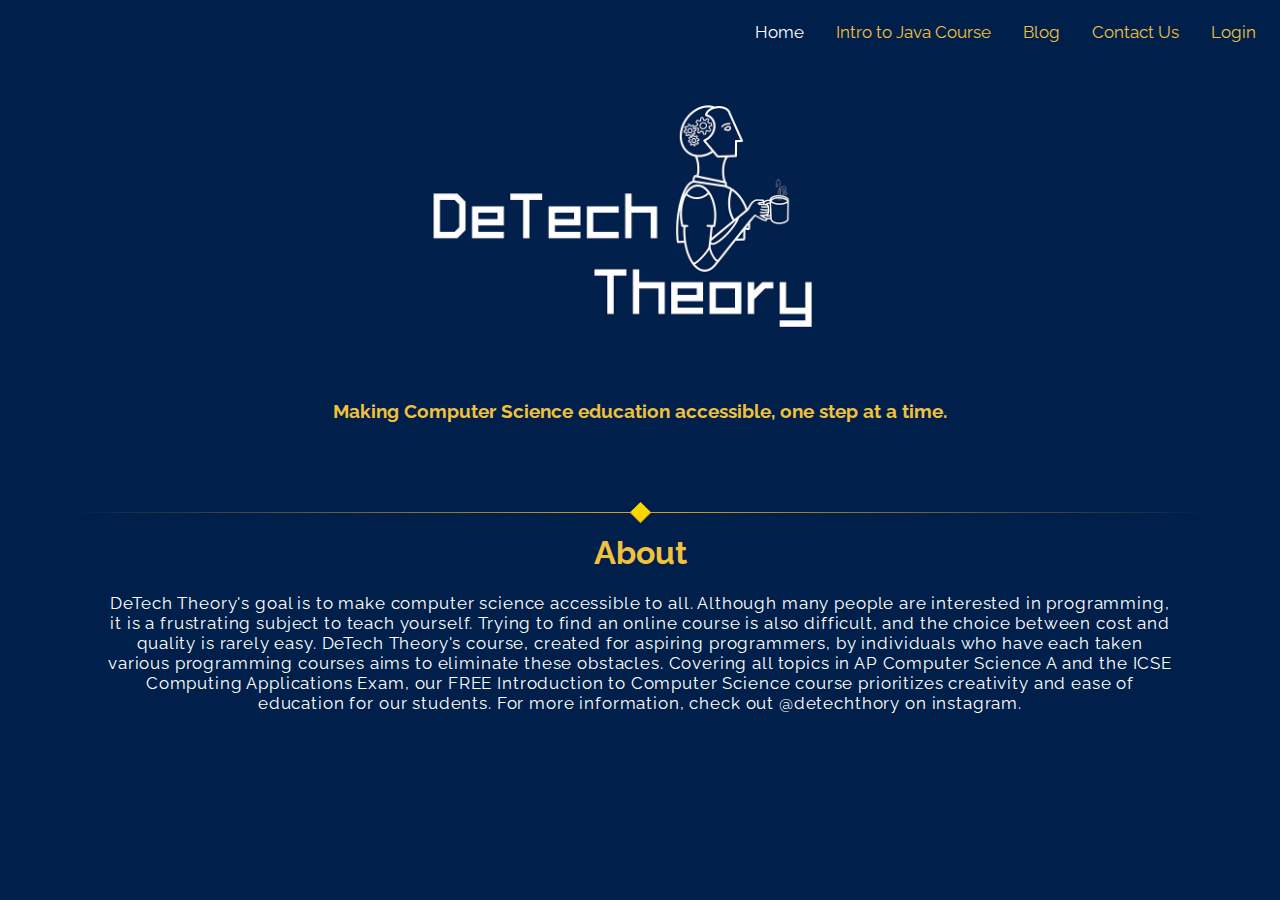
<file: index.html>
<!DOCTYPE html>
<html lang="en">
  <head>
    <meta charset="utf-8">
    <meta http-equiv="X-UA-Compatible" content="IE=edge">
    <meta name="viewport" content="width=device-width, initial-scale=1.0">
    <title>DeTech Theory | Free Coding Tips </title>
    <link href="https://fonts.googleapis.com/css2?family=Raleway&display=swap" rel="stylesheet">
    <link rel="stylesheet" href="main.css">
    
    
  </head>

  <div class="topnav">
    <a href="login.html">Login</a>
    <a href="contactus.html">Contact Us</a>
    <a href="blog.html">Blog</a>
    <a href="javacourse.html">Intro to Java Course</a>
    <a class="active" href="#home">Home</a>
    
  </div>

  <body class="color-theme", style="text-align: center;">


    <div style="text-align: center;">

      <img width="700" src= detechlogo.png>
      
    </div>
      
    <h3>Making Computer Science education accessible, one step at a time.    </h3>

</div>

<div class="divider div-transparent div-arrow-down"></div>

<h1> About </h1>

<p1><span style="font-size:17px;"><span style="letter-spacing:0.05em;"> DeTech Theory's goal is to make computer science accessible to all. Although many people are interested in programming, it is a frustrating subject to teach yourself. Trying to find an online course is also difficult, and the choice between cost and quality is rarely easy.
   DeTech Theory's course, created for aspiring programmers, by individuals who have each taken various programming courses aims to eliminate these obstacles. Covering all topics in AP Computer Science A and the ICSE Computing Applications Exam, our FREE Introduction to Computer Science course prioritizes creativity and ease of education for our students.
  For more information, check out @detechthory on instagram.</span></span> </p1>

  </body>
</html>
</file>
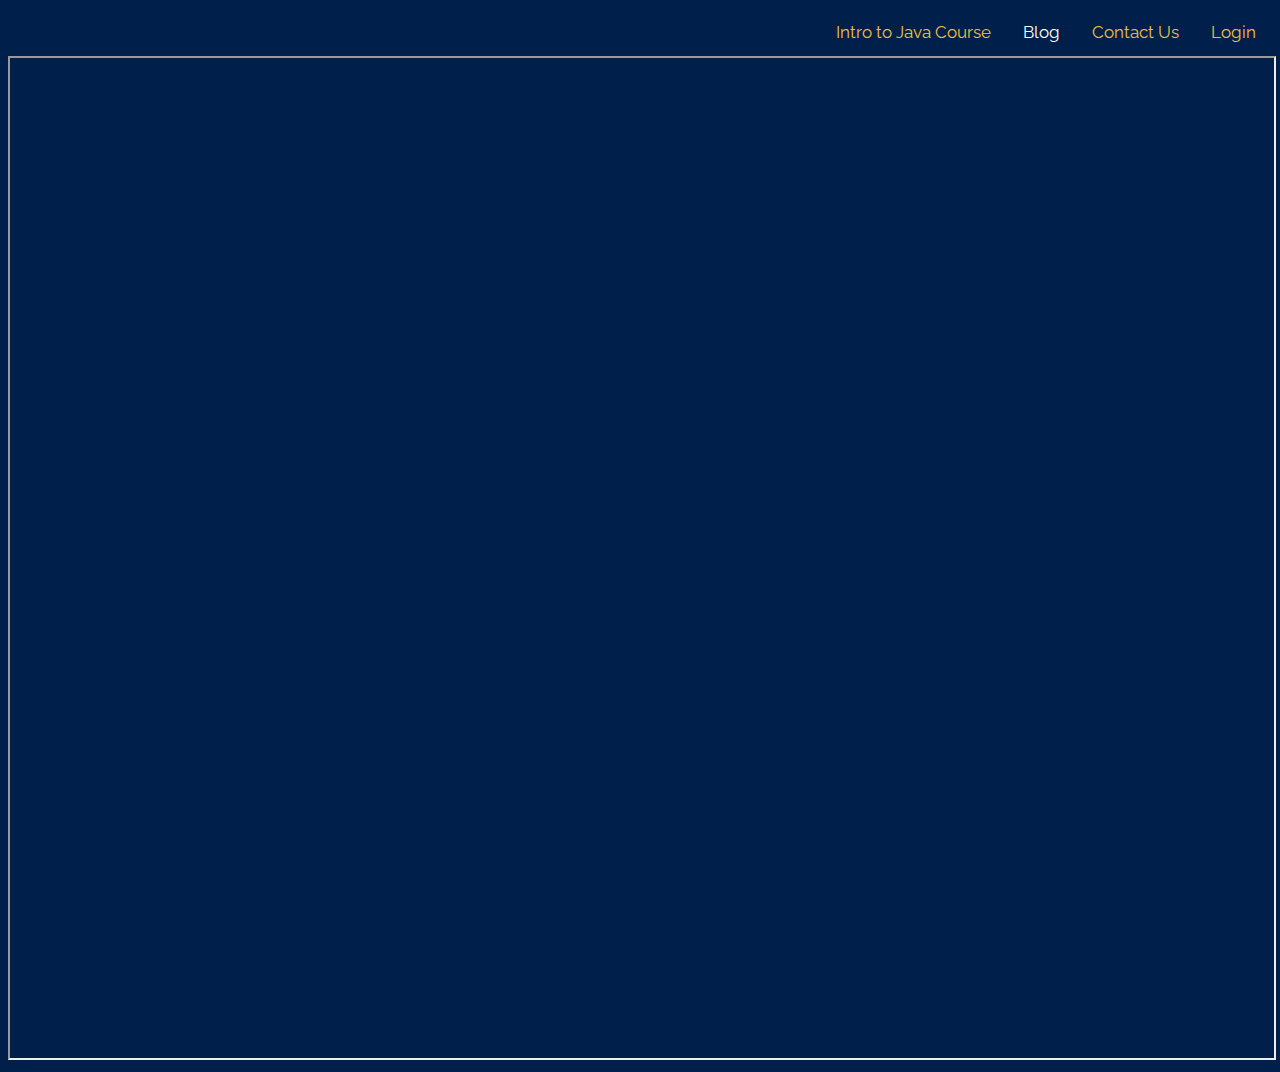
<file: blog.html>
<!DOCTYPE html>
<html lang="en">
  <head>
    <meta charset="utf-8">
    <meta http-equiv="X-UA-Compatible" content="IE=edge">
    <meta name="viewport" content="width=device-width, initial-scale=1.0">
    <title>DeTech Theory | Free Coding Tips </title>
    <link href="https://fonts.googleapis.com/css2?family=Raleway&display=swap" rel="stylesheet">
    <link rel="stylesheet" href="main.css">
    
    
  </head>

  <div class="topnav">
    <a href="login.html">Login</a>
    <a href="contactus.html">Contact Us</a>
    <a class="active" href="blog.html">Blog</a>
    <a href="javacourse.html">Intro to Java Course</a>
  </div>

  <body class="color-theme", style="text-align: center;">

    <iframe src ="https://detechtheory.blogspot.com" width="100%" height="1000">
      <p>Your browser does not support iFrames.</p>
      </iframe>

  </body>
</html>
</file>
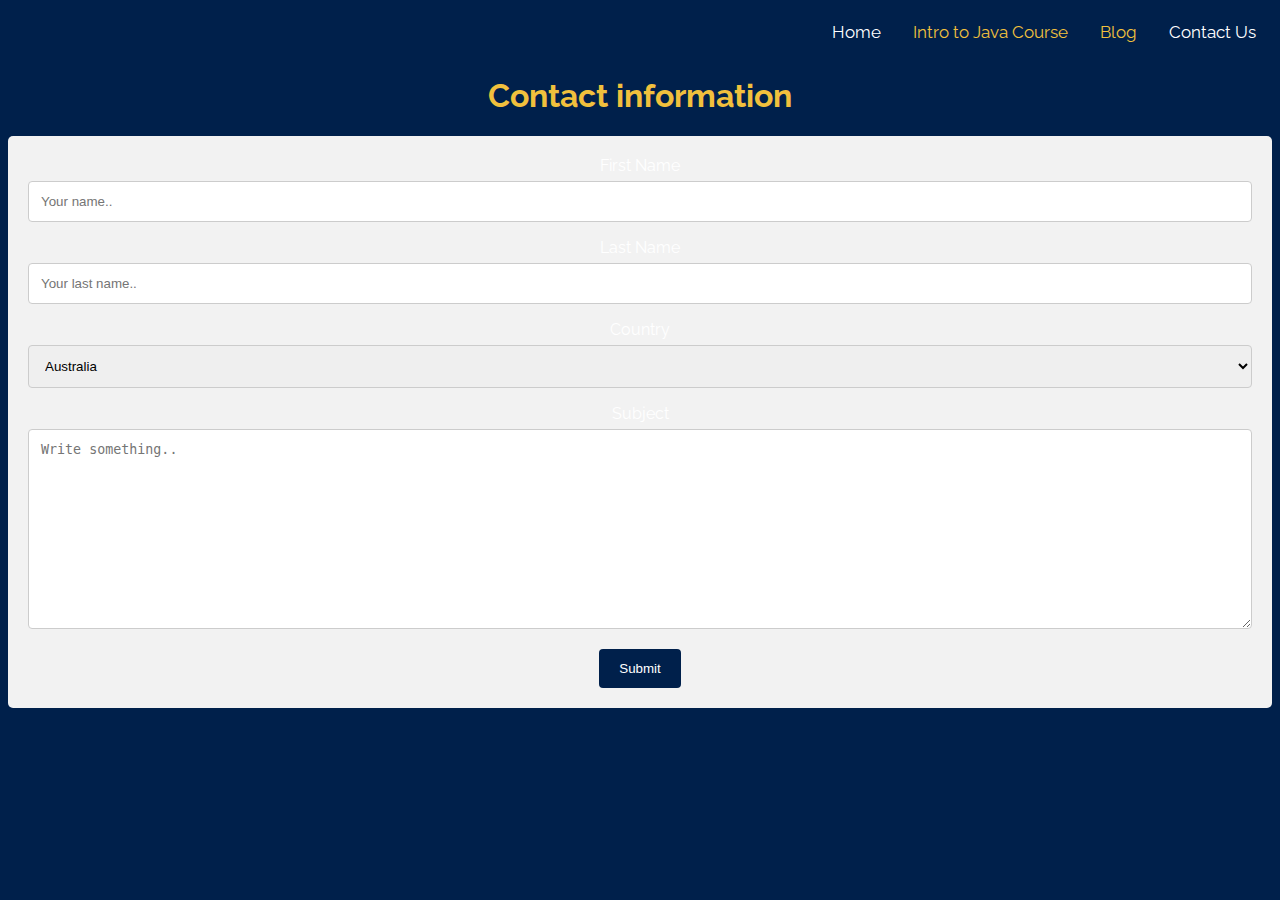
<file: contactus.html>
<!DOCTYPE html>
<html lang="en">
  <head>
    <meta charset="utf-8">
    <meta http-equiv="X-UA-Compatible" content="IE=edge">
    <meta name="viewport" content="width=device-width, initial-scale=1.0">
    <title>DeTech Theory | Free Coding Tips </title>
    <link href="https://fonts.googleapis.com/css2?family=Raleway&display=swap" rel="stylesheet">
    <link rel="stylesheet" href="main.css">
    <link rel="stylesheet" href="contactus.css">
    
    
  </head>

  <div class="topnav">
    <a class="active" href="contactus.html">Contact Us</a>
    <a href="blog.html">Blog</a>
    <a href="javacourse.html">Intro to Java Course</a>
    <a class="active" href="index.html">Home</a>
  </div>

  <body class="color-theme", style="text-align: center;">

 <h1> Contact information </h1>

 <div class="container">
  <form action="action_page.php">

    <label for="fname">First Name</label>
    <input type="text" id="fname" name="firstname" placeholder="Your name..">

    <label for="lname">Last Name</label>
    <input type="text" id="lname" name="lastname" placeholder="Your last name..">

    <label for="country">Country</label>
    <select id="country" name="country">
      <option value="australia">Australia</option>
      <option value="canada">Canada</option>
      <option value="usa">USA</option>
    </select>

    <label for="subject">Subject</label>
    <textarea id="subject" name="subject" placeholder="Write something.." style="height:200px"></textarea>

    <input type="submit" value="Submit">

  </form>
</div>


  </body>
</html>
</file>
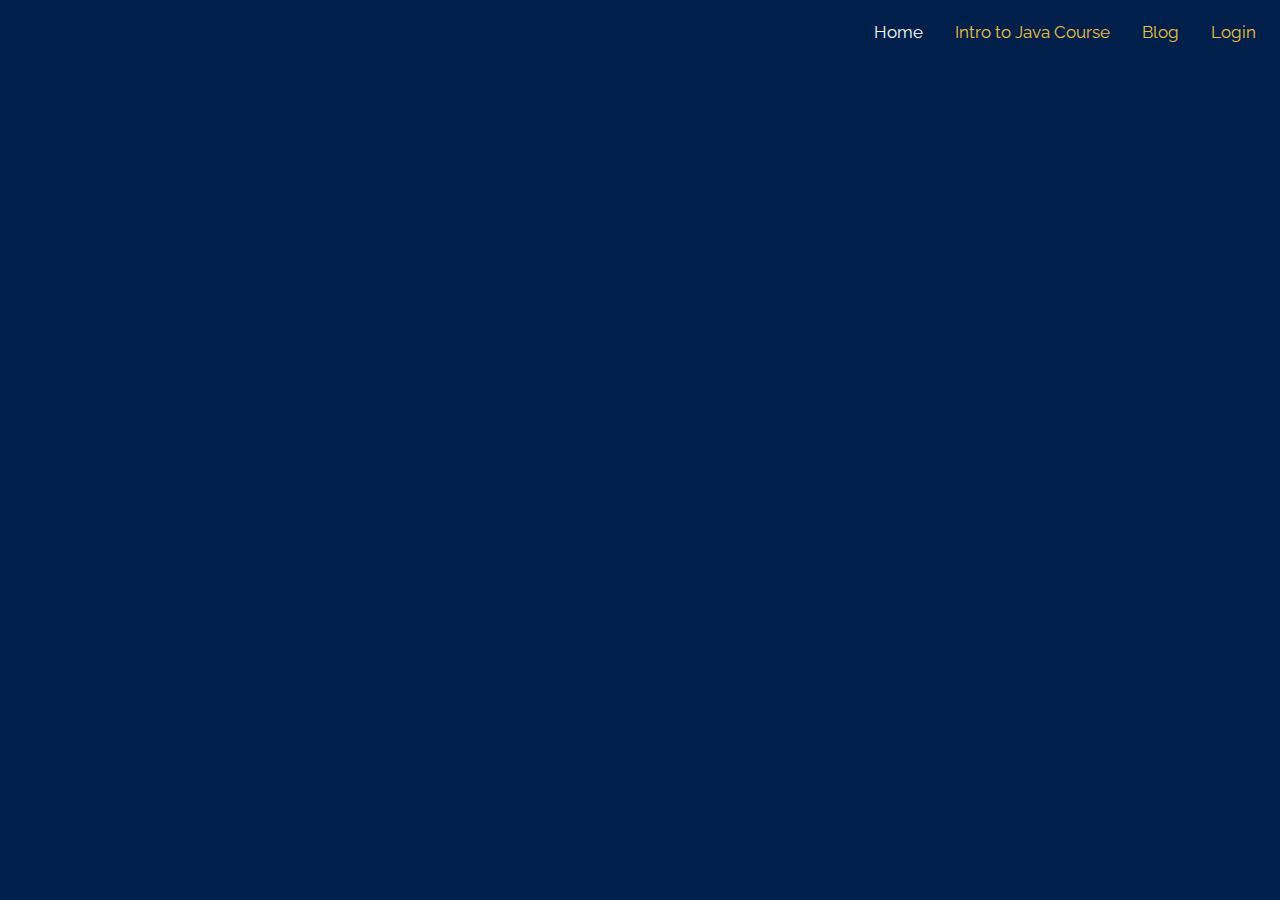
<file: javacourse.html>
<!DOCTYPE html>
<html lang="en">
  <head>
    <meta charset="utf-8">
    <meta http-equiv="X-UA-Compatible" content="IE=edge">
    <meta name="viewport" content="width=device-width, initial-scale=1.0">
    <title>DeTech Theory | Free Coding Tips </title>
    <link href="https://fonts.googleapis.com/css2?family=Raleway&display=swap" rel="stylesheet">
    <link rel="stylesheet" href="main.css">
    
    
  </head>

  <div class="topnav">
    <a href="login.html">Login</a>
    <a href="blog.html">Blog</a>
    <a href="javacourse.html">Intro to Java Course</a>
    <a class="active" href="javacourse.html">Home</a>
  </div>

  <body class="color-theme", style="text-align: center;">


  </body>
</html>
</file>
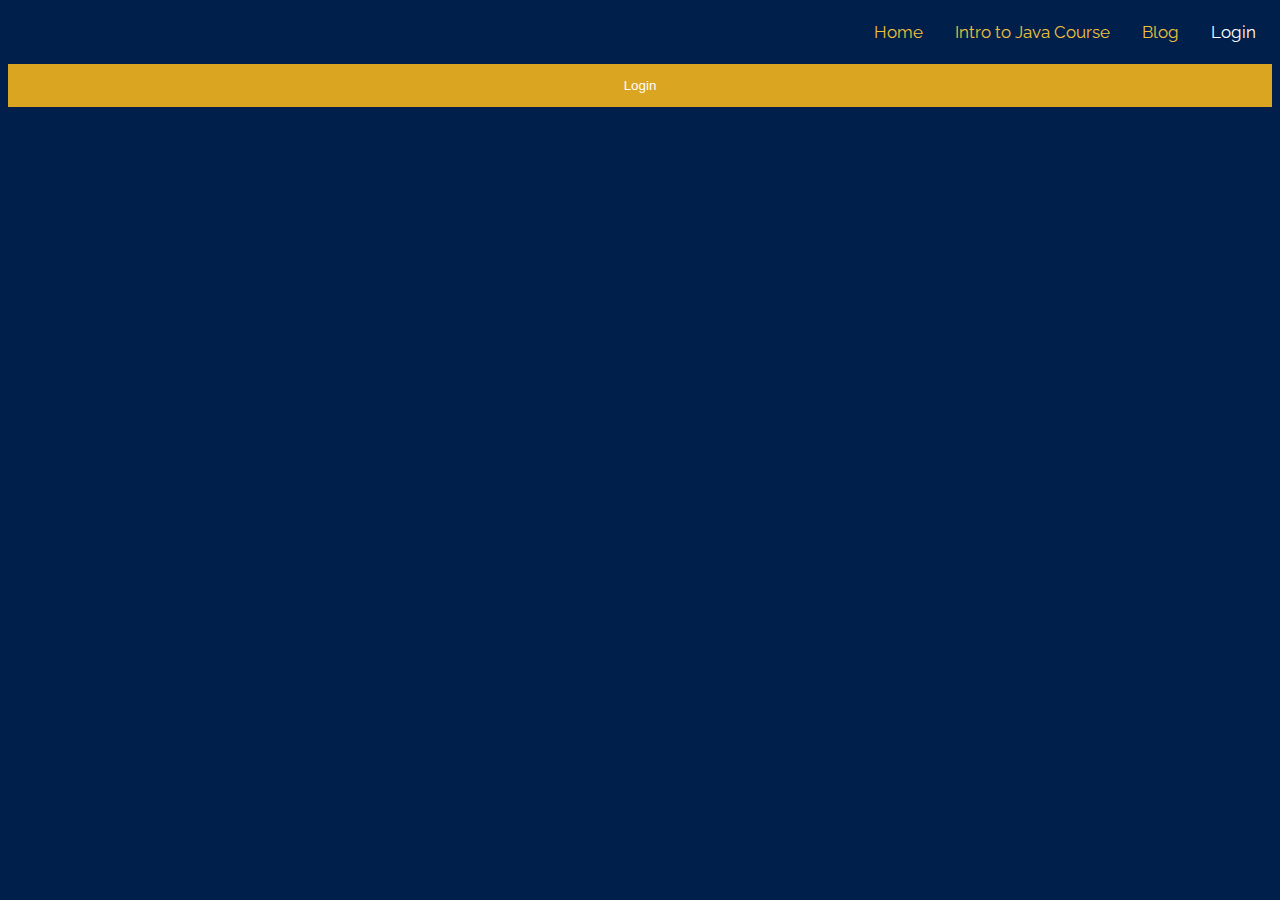
<file: login.html>
<!DOCTYPE html>
<html lang="en">
  <head>
    <meta charset="utf-8">
    <meta http-equiv="X-UA-Compatible" content="IE=edge">
    <meta name="viewport" content="width=device-width, initial-scale=1.0">
    <title>DeTech Theory | Free Coding Tips </title>
    <link href="https://fonts.googleapis.com/css2?family=Raleway&display=swap" rel="stylesheet">
    <link rel="stylesheet" href="main.css">
    <link rel="stylesheet" href="login.css">
    
    
  </head>

  <div class="topnav">
    <a class="active" href="login.html">Login</a>
    <a href="blog.html">Blog</a>
    <a href="javacourse.html">Intro to Java Course</a>
    <a href="index.html">Home</a>
  </div>
  

  <body class="color-theme", style="text-align: center;">

    <!-- Button to open the modal login form -->
<button onclick="document.getElementById('id01').style.display='block'">Login</button>

<!-- The Modal -->
<div id="id01" class="modal">
  <span onclick="document.getElementById('id01').style.display='none'" 
class="close" title="Close Modal">&times;</span>

  <!-- Modal Content -->
  <form class="modal-content animate" action="/action_page.php">
   
    <div class="container">
      <label for="uname"><b>Username</b></label>
      <input type="text" placeholder="Enter Username" name="uname" required>

      <label for="psw"><b>Password</b></label>
      <input type="password" placeholder="Enter Password" name="psw" required>

      <button type="submit">Login</button>
      <label>
        <input type="checkbox" checked="checked" name="remember"> Remember me
      </label>
    </div>

    <div class="container" style="background-color:#00204b">
      <button type="button" onclick="document.getElementById('id01').style.display='none'" class="cancelbtn">Cancel</button>
      <span class="psw">Forgot <a href="#">password?</a></span>
    </div>
  </form>
</div>
<script>
    // Get the modal
    var modal = document.getElementById('id01');
    
    // When the user clicks anywhere outside of the modal, close it
    window.onclick = function(event) {
      if (event.target == modal) {
        modal.style.display = "none";
      }
    }
    </script>

  </body>
</html>
</file>
<file: main.css>
p1 
{
  display: inline-block;
  overflow: auto;
  text-align: center;
  vertical-align: middle;
  padding-left:100px;
  padding-right:100px; 
  padding-bottom: 70px
}

h1 
{
    color: #f1c03d;

}
h3 
{
    color: #f1c03d;
  
}
img {
  padding:20px; 
}

li {
    list-style: circle;
    font-family: 'Raleway', sans-serif;
  }
  
  .list {
    list-style: square;
  }
  
  #msg {
    font-family:'Raleway', sans-serif;
  }

  .color-theme {
    color: #ffffff;
    background:#00204b;
    font-family: 'Raleway', sans-serif;
  }

	@font-face {
  font-family: 'Raleway';
  font-style: italic;
  font-weight: 400;
  font-display: block;
  src: url(https://fonts.gstatic.com/s/raleway/v26/1Ptsg8zYS_SKggPNyCg4QIFqL_KWxWMT.woff2) format('woff2');
  unicode-range: U+0460-052F, U+1C80-1C88, U+20B4, U+2DE0-2DFF, U+A640-A69F, U+FE2E-FE2F;
}
  /*NAVIGATION BAR*/ 
  
 /* Add a black background color to the top navigation */
.topnav {
    background-color: #00204b;
    overflow: hidden;
  }
  
  /* Style the links inside the navigation bar */
  .topnav a {
    float: right;
    color: #f1c03d;
    text-align: left;
    padding: 14px 16px;
    text-decoration: none;
    font-size: 17px;
  }
  
  /* Change the color of links on hover */
  .topnav a:hover {
    color: rgb(255, 255, 255);
  }
  
  /* Add a color to the active/current link */
  .topnav a.active {
    color: #ffffff;
  }

  /*----------Divider-----------*/ 
  .wrapper
{
	padding-bottom: 90px;
}

.divider
{
	position: relative;
	margin-top: 90px;
	height: 1px;
}

.div-transparent:before
{
	content: "";
	position: absolute;
	top: 0;
	left: 5%;
	right: 5%;
	width: 90%;
	height: 1px;
	background-image: linear-gradient(to right, transparent, goldenrod, transparent);
}

.div-arrow-down:after
{
	content: "";
	position: absolute;
	z-index: 1;
	top: -7px;
	left: calc(50% - 7px);
	width: 14px;
	height: 14px;
	transform: rotate(45deg);
	background-color: gold;
	border-bottom: 1px solid goldenrod;
	border-right: 1px solid goldenrod;
}
</file>
<file: contactus.css>
/* Style inputs with type="text", select elements and textareas */
input[type=text], select, textarea {
    width: 100%; /* Full width */
    padding: 12px; /* Some padding */ 
    border: 1px solid #ccc; /* Gray border */
    border-radius: 4px; /* Rounded borders */
    box-sizing: border-box; /* Make sure that padding and width stays in place */
    margin-top: 6px; /* Add a top margin */
    margin-bottom: 16px; /* Bottom margin */
    resize: vertical /* Allow the user to vertically resize the textarea (not horizontally) */
  }
  
  /* Style the submit button with a specific background color etc */
  input[type=submit] {
    background-color: #00204b;
    color: white;
    padding: 12px 20px;
    border: none;
    border-radius: 4px;
    cursor: pointer;
  }
  
  /* When moving the mouse over the submit button, add a darker green color */
  input[type=submit]:hover {
    background-color: #00204b;
  }
  
  /* Add a background color and some padding around the form */
  .container {
    border-radius: 5px;
    background-color: #f2f2f2;
    padding: 20px;
  }
</file>
<file: login.css>
@import "main.css";
/* Full-width input fields */
input[type=text], input[type=password] {
    width: 100%;
    padding: 12px 20px;
    margin: 8px 0;
    display: inline-block;
    border: 1px solid #ccc;
    box-sizing: border-box;
  }
  
  /* Set a style for all buttons */
  button {
    background-color:  goldenrod;
    color: white;
    padding: 14px 20px;
    margin: 8px 0;
    border: none;
    cursor: pointer;
    width: 100%;
  }
  
  button:hover {
    opacity: 0.8;
  }
  
  /* Extra styles for the cancel button */
  .cancelbtn {
    width: auto;
    padding: 10px 18px;
    background-color: #f44336;
  }
  
  /* Center the image and position the close button */
  .imgcontainer {
    text-align: center;
    margin: 24px 0 12px 0;
    position: relative;
  }
  
  .container {
    padding: 16px;
  }
  
  span.psw {
    float: right;
    padding-top: 16px;
  }
/* The Modal (background) */
.modal {
    display: none; /* Hidden by default */
    position: fixed; /* Stay in place */
    z-index: 1; /* Sit on top */
    left: 0;
    top: 0;
    width: 100%; /* Full width */
    height: 100%; /* Full height */
    overflow: auto; /* Enable scroll if needed */
    background-color: rgb(0,0,0); /* Fallback color */
    background-color: rgba(0,0,0,0.4); /* Black w/ opacity */
    padding-top: 60px;
  }
  
  /* Modal Content/Box */
  .modal-content {
    background-color: #00204b;
    margin: 5px auto; /* 15% from the top and centered */
    border: 1px solid #888;
    width: 80%; /* Could be more or less, depending on screen size */
  }
  
  /* The Close Button */
  .close {
    /* Position it in the top right corner outside of the modal */
    position: absolute;
    right: 25px;
    top: 0; 
    color: #000;
    font-size: 35px;
    font-weight: bold;
  }
  
  /* Close button on hover */
  .close:hover,
  .close:focus {
    color: red;
    cursor: pointer;
  }
  
  /* Add Zoom Animation */
  .animate {
    -webkit-animation: animatezoom 0.6s;
    animation: animatezoom 0.6s
  }
  
  @-webkit-keyframes animatezoom {
    from {-webkit-transform: scale(0)} 
    to {-webkit-transform: scale(1)}
  }
  
  @keyframes animatezoom {
    from {transform: scale(0)} 
    to {transform: scale(1)}
  }
</file>
